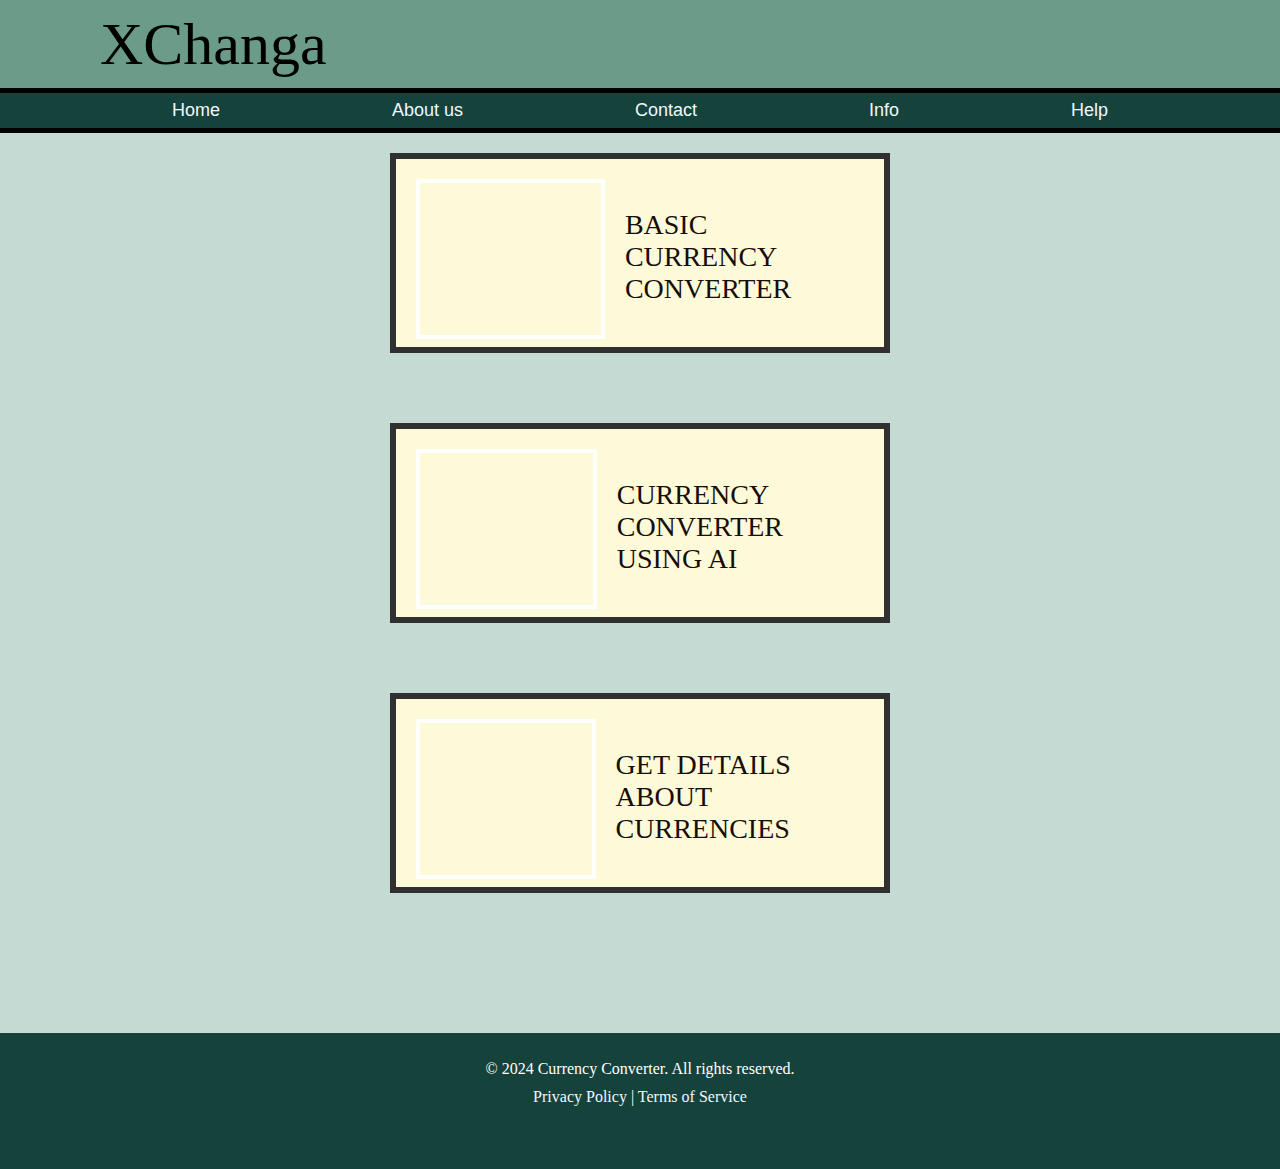
<file: index.html>
<!DOCTYPE html>
<html lang="en">
<head>
    <meta charset="UTF-8">
    <meta name="viewport" content="width=device-width, initial-scale=1.0">
    <title>Currency-Converter</title>
    <link rel="stylesheet" href="https://cdnjs.cloudflare.com/ajax/libs/font-awesome/6.6.0/css/all.min.css" integrity="sha512-Kc323vGBEqzTmouAECnVceyQqyqdsSiqLQISBL29aUW4U/M7pSPA/gEUZQqv1cwx4OnYxTxve5UMg5GT6L4JJg==" crossorigin="anonymous" referrerpolicy="no-referrer" />
    <link rel="stylesheet" href="cloths.css">
     <!-- <link rel="stylesheet" href="prac.css"> -->
</head>
<body>
    <header>
        <div class="container">
            <div class="icon">
                <i class="fa-solid fa-comments-dollar"></i>
                <p>XChanga</p>
            </div>
            <div class="menu" >
                <i class="fa-solid fa-bars border2"  ></i>
            </div>
        </div>
        <div class="containerb" >
           <a href="#" class="border">Home</a>
           <a href="work.html" class="border">About us</a>
           <a href="contact.html" class="border">Contact</a>
           <a href="inform.html" class="border">Info</a>
           <a href="help.html" class="border">Help</a>
        </div>
        
    </header>
    <div class="content">
        <div class="content-container">
            <div class="content-containerA">
                <div class="box-container">
                    <div class="box1">
                        <div class="box-imgF"></div>
                        <p> BASIC 
                            CURRENCY 
                            CONVERTER
                        </p>
                    </div>
                   <a href="MANCURR.html"><i class="fa-solid fa-arrow-right special-border"></i></a> 
                </div>
                <div class="box-container">
                    <div class="box1">
                        <div class="box-imgS"></div>
                        <p>  
                            CURRENCY 
                            CONVERTER
                            USING AI
                        </p>
                    </div>
                    <a href="con.html"><i class="fa-solid fa-arrow-right special-border"></i></a> 

                </div>
                <div class="box-container">
                    <div class="box1">
                        <div class="box-imgT"></div>
                        <p> GET 
                            DETAILS
                            ABOUT CURRENCIES
                        </p>
                    </div>
                    <a href="info.html"><i class="fa-solid fa-arrow-right special-border"></i></a> 

                </div>
            </div>
           
        </div>
    </div>
    <footer>
        <div class="foot">
            <div class="footer-content">
                <p>&copy; 2024 Currency Converter. All rights reserved.</p>
                <div class="footer-links">
                    <a href="#">Privacy Policy</a> | 
                    <a href="#">Terms of Service</a>
                </div>
                <div class="social-media">
                    <a href="#" aria-label="Facebook">
                        <i class="fa-brands fa-facebook-f"></i>
                    </a>
                    <a href="#" aria-label="Twitter">
                        <i class="fa-brands fa-twitter"></i>
                    </a>
                    <a href="#" aria-label="Instagram">
                        <i class="fa-brands fa-instagram"></i>
                    </a>
                </div>
            </div>
        </div>
    </footer>
    
    <!-- <script src="https://cdn.botpress.cloud/webchat/v2.1/inject.js"></script>
<script src="https://mediafiles.botpress.cloud/04c17691-371c-465b-beb8-aa1637a73134/webchat/v2.1/config.js"></script> -->

</body>
</html>
</file>
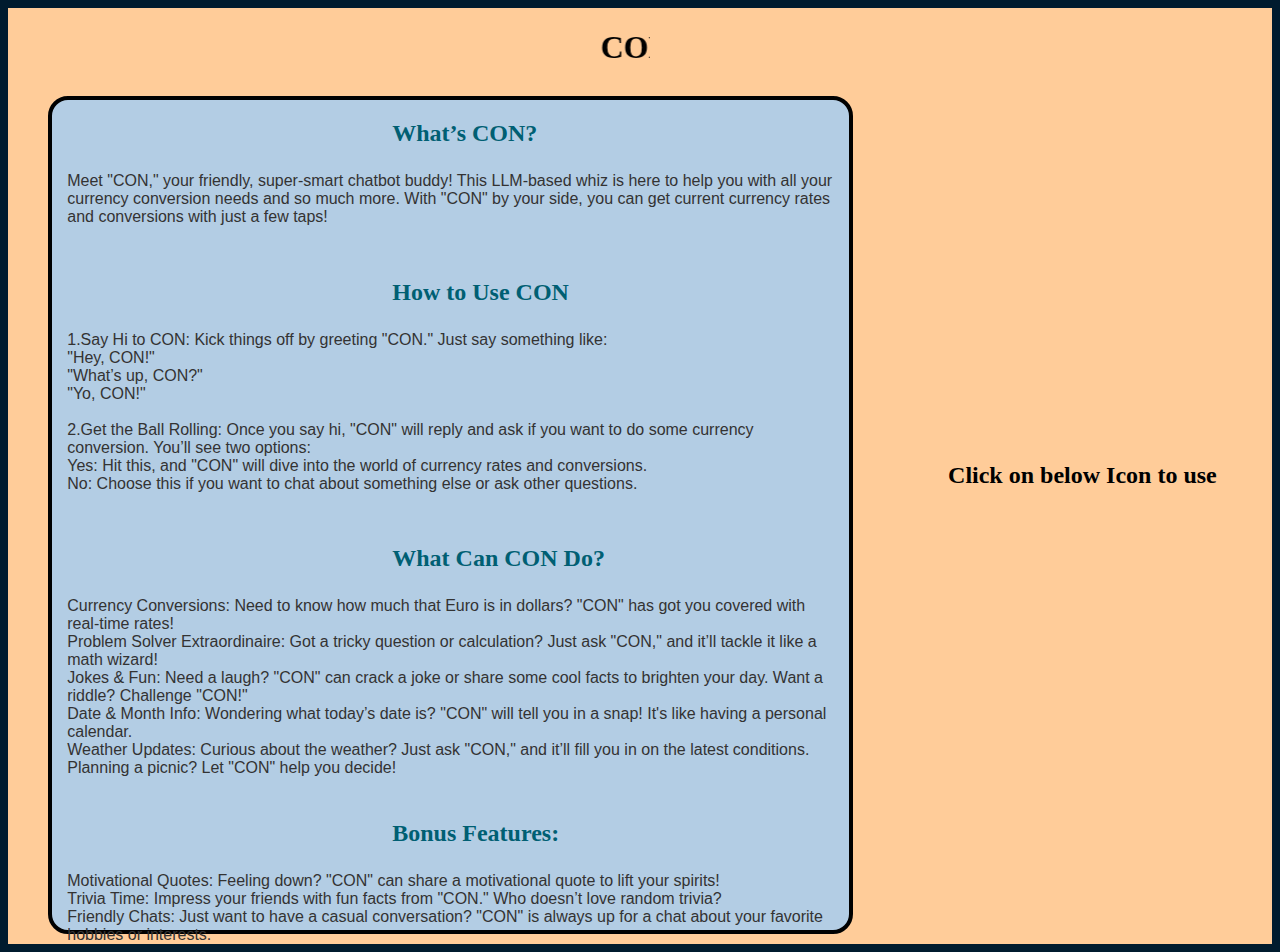
<file: con.html>
<!DOCTYPE html>
<html lang="en">
<head>
    <meta charset="UTF-8">
    <meta name="viewport" content="width=device-width, initial-scale=1.0">
    <title>Con-Your Friendly Chatbot</title>
    <link rel="stylesheet" href="con.css">
</head>
<body>
    <div class="container">
        <div class="containerA">
            <h1><marquee behavior="scroll" direction="left" style="width: 400px;">CON - Your friendly chatbot</marquee></h1>
            <div class="box">
                <h2>What’s CON?</h2>
                <P>Meet "CON," your friendly, super-smart chatbot buddy! This LLM-based whiz is here to help you with all your currency conversion needs and so much more. With "CON" by your side, you can get current currency rates and conversions with just a few taps!</P>
                
                <br>
                <h2>How to Use CON</h2>
                <p>1.Say Hi to CON: Kick things off by greeting "CON." Just say something like: <br>
                    "Hey, CON!"<br>
                    "What’s up, CON?"<br>
                    "Yo, CON!"<br><br>
                    2.Get the Ball Rolling: Once you say hi, "CON" will reply and ask if you want to do some currency conversion. You’ll see two options: <br>
                    Yes: Hit this, and "CON" will dive into the world of currency rates and conversions.<br>
                    No: Choose this if you want to chat about something else or ask other questions. <br>
                </p>
                
                <br>
                <h2>What Can CON Do?</h2>
                <p> Currency Conversions: Need to know how much that Euro is in dollars? "CON" has got you covered with real-time rates!<br>
                    Problem Solver Extraordinaire: Got a tricky question or calculation? Just ask "CON," and it’ll tackle it like a math wizard!<br>
                    Jokes & Fun: Need a laugh? "CON" can crack a joke or share some cool facts to brighten your day. Want a riddle? Challenge "CON!"<br>
                    Date & Month Info: Wondering what today’s date is? "CON" will tell you in a snap! It's like having a personal calendar.<br>
                    Weather Updates: Curious about the weather? Just ask "CON," and it’ll fill you in on the latest conditions. Planning a picnic? Let "CON" help you decide!<br><br>
                </p>
                <h2>Bonus Features:</h2>
                <p>Motivational Quotes: Feeling down? "CON" can share a motivational quote to lift your spirits!<br>
                    Trivia Time: Impress your friends with fun facts from "CON." Who doesn’t love random trivia?<br>
                    Friendly Chats: Just want to have a casual conversation? "CON" is always up for a chat about your favorite hobbies or interests.<br>
                </p>
            </div>
        </div>

        <div class="containerB">
            <h2>
                Click on below Icon to use
            </h2>
        </div>
    </div>

    <script src="https://cdn.botpress.cloud/webchat/v2.1/inject.js"></script>
    <script src="https://mediafiles.botpress.cloud/04c17691-371c-465b-beb8-aa1637a73134/webchat/v2.1/config.js"></script>

</body>
</html>
</file>
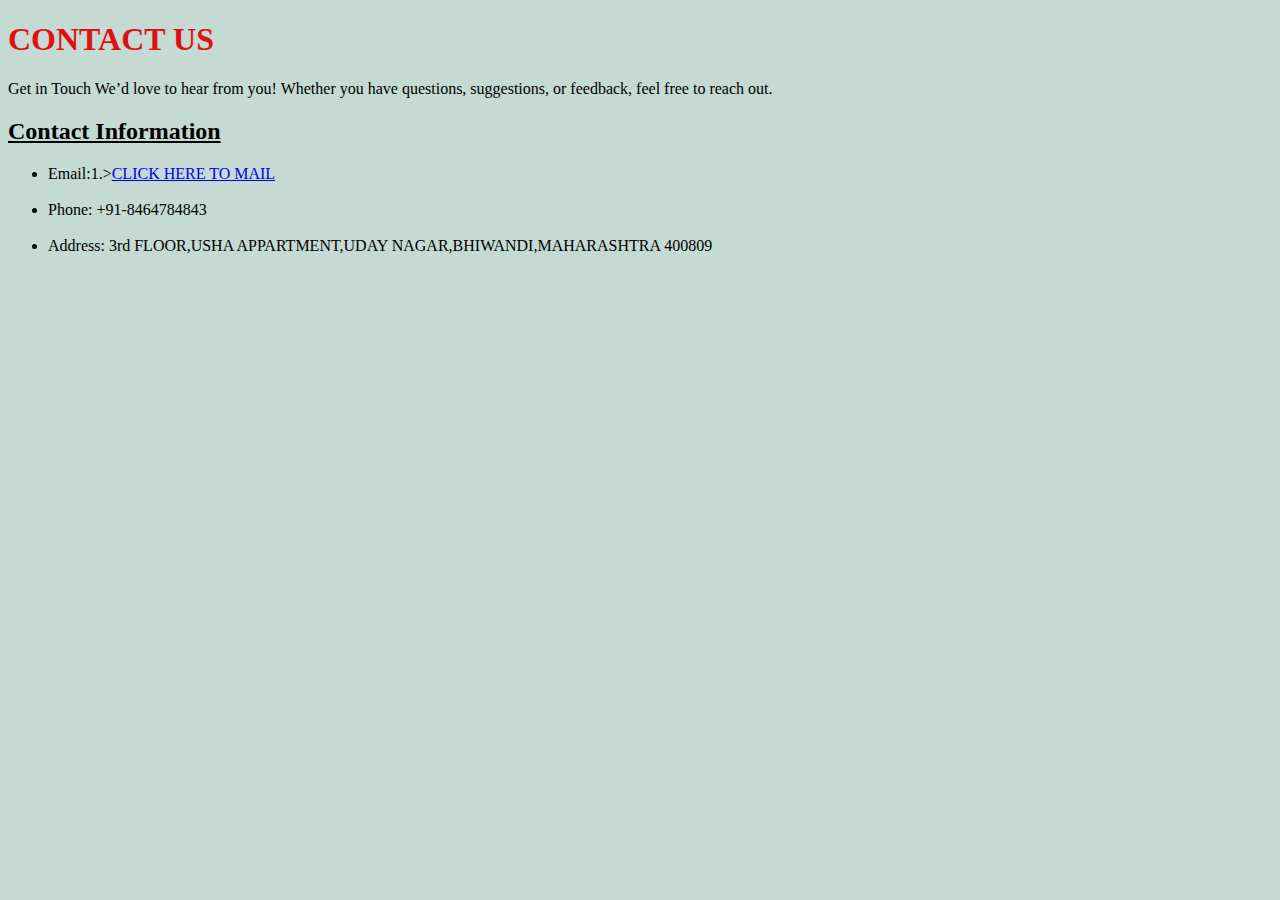
<file: contact.html>
<!DOCTYPE html>
<html lang="en">
<head>
    <meta charset="UTF-8">
    <meta name="viewport" content="width=device-width, initial-scale=1.0">
    <title>CONTACT</title>
</head>
<body style="background-color:#C4DAD2">
    <p><h1 style="color: #de1010;">CONTACT US</h1>
        Get in Touch
        We’d love to hear from you! Whether you have questions, suggestions, or feedback, feel free to reach out.
        
        <h2><u>Contact Information</u></h2>
        <ul>
       <li> Email:1.><a href="mailto: pranavkokoff@gmail.com">CLICK HERE TO MAIL</a> </li><br>
       <li> Phone: +91-8464784843 </li> <br>
        <li>Address: 3rd FLOOR,USHA APPARTMENT,UDAY NAGAR,BHIWANDI,MAHARASHTRA 400809 </li><br></p>
    </ul>
</body>
</html>
</file>
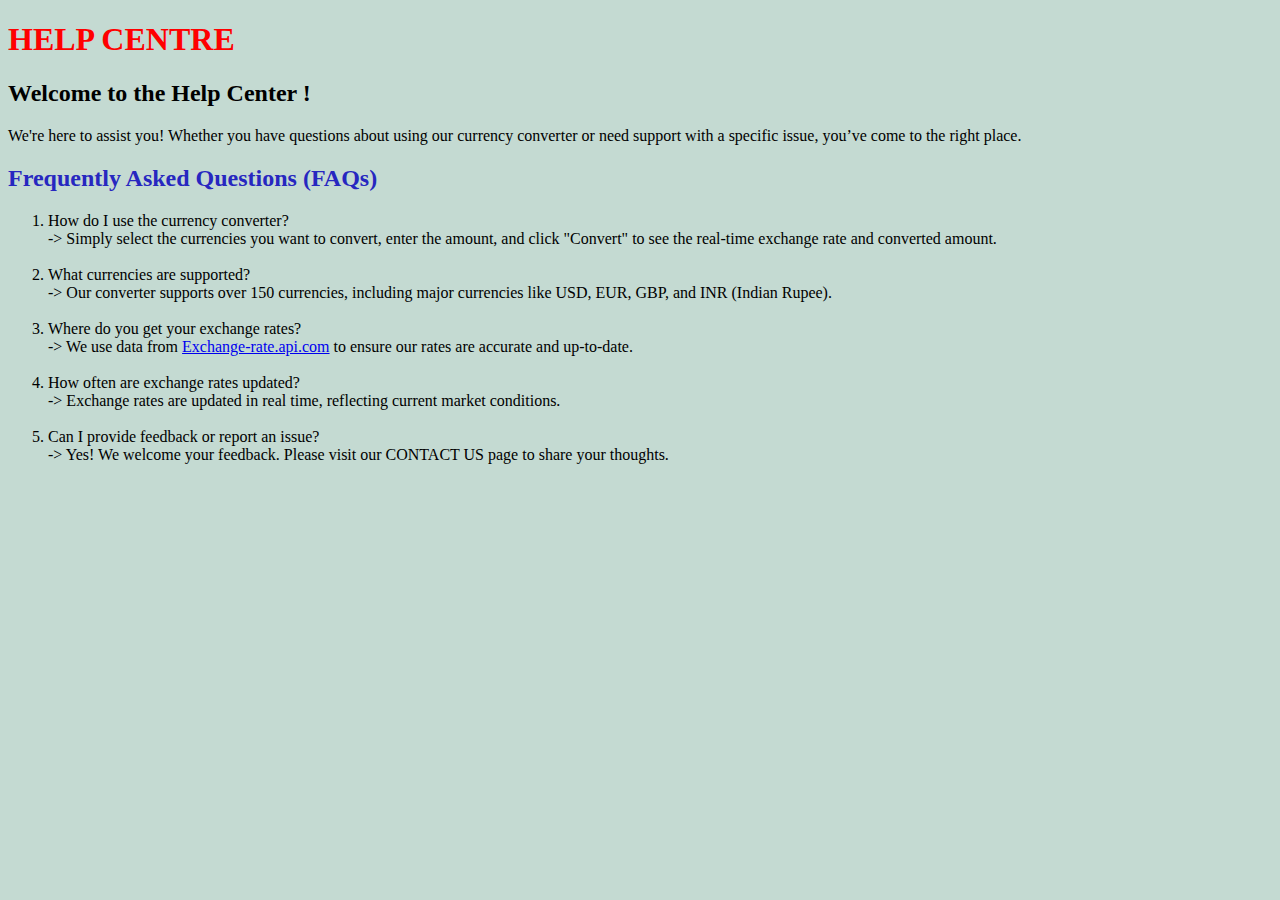
<file: help.html>
<!DOCTYPE html>
<html lang="en">
<head>
    <meta charset="UTF-8">
    <meta name="viewport" content="width=device-width, initial-scale=1.0">
    <title>Document</title>
</head>
<body style="background-color:#C4DAD2">
    <p><h1 style="color: red;">HELP CENTRE</h1>
       <h2> Welcome to the Help Center !</h2>
        We're here to assist you! Whether you have questions about using our currency converter or need support with a specific issue, you’ve come to the right place.
        
        <h2 style="color: rgb(39, 39, 192);">Frequently Asked Questions (FAQs)</h2>
        <ol type="1">
       <li> How do I use the currency converter? <br>
       -> Simply select the currencies you want to convert, enter the amount, and click "Convert" to see the real-time exchange rate 
        and converted amount.</li> <br>
        
       <li>What currencies are supported?<br>
       -> Our converter supports over 150 currencies, including major currencies like USD, EUR, GBP, and INR (Indian Rupee).</li><br>
        
       <li> Where do you get your exchange rates?<br>
        -> We use data from <a href="https://exchangeratesapi.io/">Exchange-rate.api.com</a> to ensure our rates are accurate and up-to-date.
        </li><br>
       <li>How often are exchange rates updated? <br>
        -> Exchange rates are updated in real time, reflecting current market conditions.</li><br>
        
       <li> Can I provide feedback or report an issue? <br>
       -> Yes! We welcome your feedback. Please visit our CONTACT US page to share your thoughts.</li><br>
        </ol>
        </p>
    
</body>
</html>
</file>
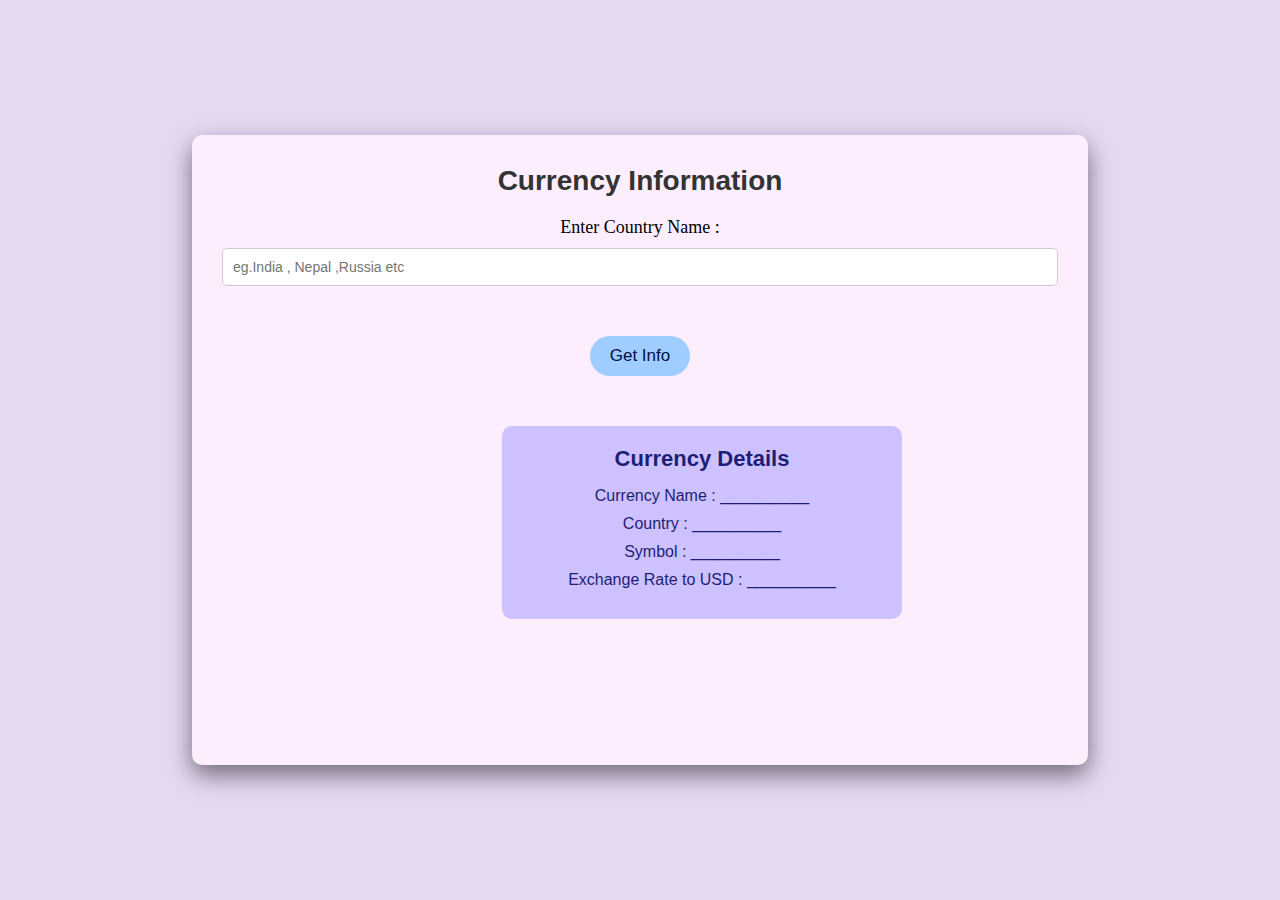
<file: info.html>
<!DOCTYPE html>
<html lang="en">
<head>
    <meta charset="UTF-8">
    <meta name="viewport" content="width=device-width, initial-scale=1.0">
    <title>Currency Information</title>
    <link rel="stylesheet" href="https://cdnjs.cloudflare.com/ajax/libs/font-awesome/6.6.0/css/all.min.css" integrity="sha512-Kc323vGBEqzTmouAECnVceyQqyqdsSiqLQISBL29aUW4U/M7pSPA/gEUZQqv1cwx4OnYxTxve5UMg5GT6L4JJg==" crossorigin="anonymous" referrerpolicy="no-referrer" />
    <link rel="stylesheet" href="style.css">
</head>
<body>
    <div class="container">
        <h1>Currency Information</h1>
        <div class="input-section">
            <label for="country-label">Enter Country Name :</label>
            <input type="text" id="country" placeholder="eg.India , Nepal ,Russia etc">
            <button id="get-info-btn">Get Info   </button>
        </div>

        <div class="currency-info" id="currency-info">
            <h2>Currency Details</h2>
            <p><strong>Currency Name : </strong> <span id="currency-name">__________</span></p>
            <p><strong>Country : </strong> <span id="country-name">__________</span></p>
            <p><strong>Symbol : </strong> <span id="currency-symbol">__________</span></p>
            <p><strong>Exchange Rate to USD : </strong> <span id="exchange-rate">__________</span></p>
        </div>
    </div>

    <script src="script.js"></script>
</body>
</html>
</file>
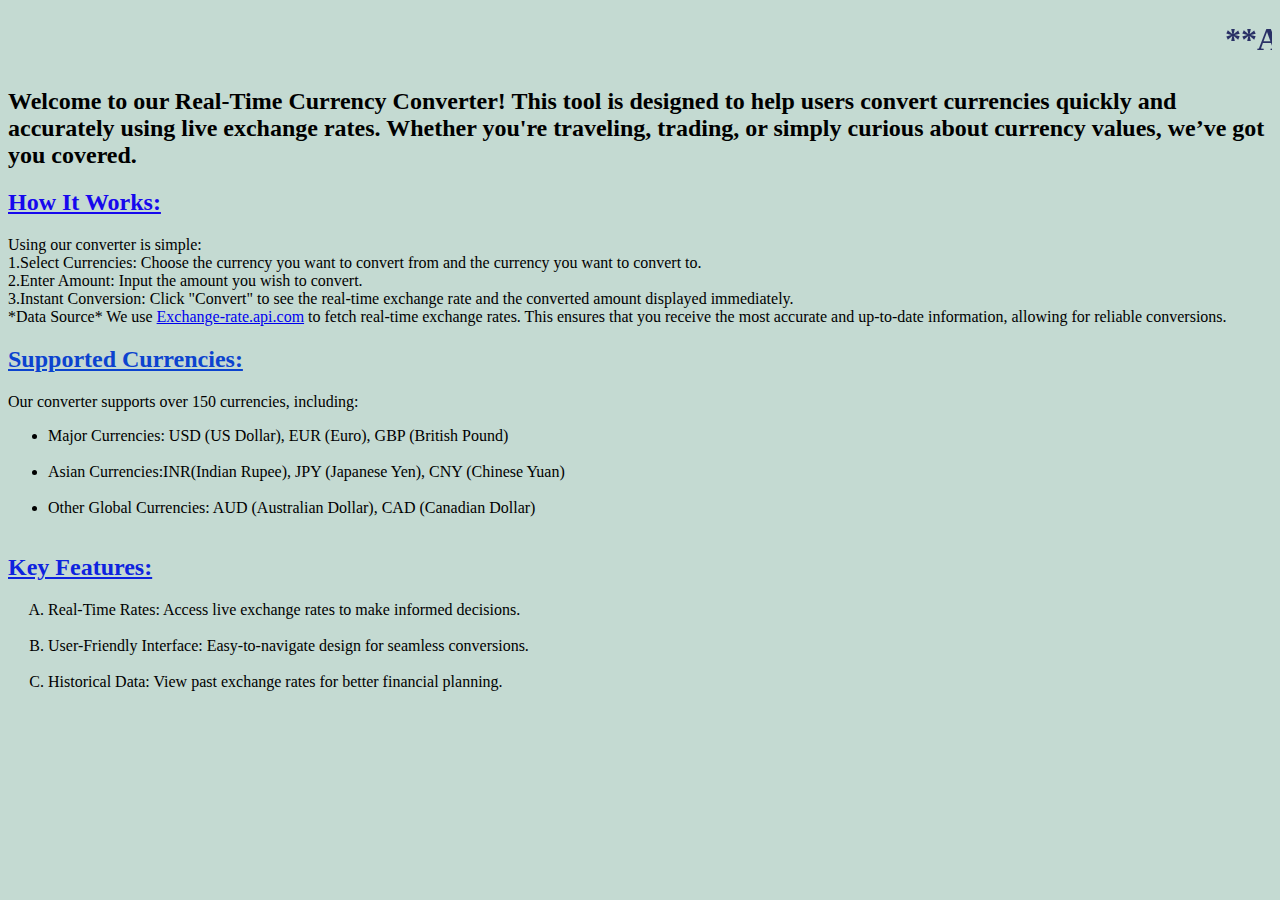
<file: inform.html>
<!DOCTYPE html>
<html lang="en"><head>
    <meta charset="UTF-8">
    <meta name="viewport" content="width=device-width, initial-scale=1.0">
    <title>information</title>
</head>
<body style="background-color:#C4DAD2">

   
    <p>
        


</p><h1 style="color: #1a205be9;" ><marquee>  **ABOUT OUR REAL TIME CURRENCY CONVERTER **</marquee></h1>

<h2>Welcome to our Real-Time Currency Converter! This tool is designed to help users convert currencies quickly and accurately using live exchange rates. Whether you're traveling, trading, or simply curious about currency values, we’ve got you covered.</h2>

<h2 style="color:rgb(23, 8, 237);"><u> How It Works: </u></h2>
Using our converter is simple: <br>   

1.Select Currencies: Choose the currency you want to convert from and the currency you want to convert to.<br>
2.Enter Amount: Input the amount you wish to convert. <br>
3.Instant Conversion: Click "Convert" to see the real-time exchange rate and the converted amount displayed immediately. <br>
*Data Source*
We use <a href="https://exchangeratesapi.io/">Exchange-rate.api.com</a> to fetch real-time exchange rates. This ensures that you receive the most accurate and up-to-date information, allowing for reliable conversions.

<h2 style="color:rgb(12, 67, 207) ;"><u>Supported Currencies:</u></h2>
Our converter supports over 150 currencies, including:


<ul>

<li>Major Currencies: USD (US Dollar), EUR (Euro), GBP (British Pound)</li>
<br>
<li>Asian Currencies:INR(Indian Rupee), JPY (Japanese Yen), CNY (Chinese Yuan)</li>
<br>
<li>Other Global Currencies: AUD (Australian Dollar), CAD (Canadian Dollar)</li>
<br>
</ul>

<h2 style="color: rgb(14, 35, 223);"><u>Key Features: </u></h2>
<ol type="A"><li>Real-Time Rates: Access live exchange rates to make informed decisions.</li> <br>
    <li>User-Friendly Interface: Easy-to-navigate design for seamless conversions.</li> <br>
    <li>Historical Data: View past exchange rates for better financial planning. </li><br></ol>

        <p></p>

</body></html>
<head>
    <meta charset="UTF-8">
    <meta name="viewport" content="width=device-width, initial-scale=1.0">
    <title>information</title>
</head>
<body style="background-color:#C4DAD2">
</html>
</file>
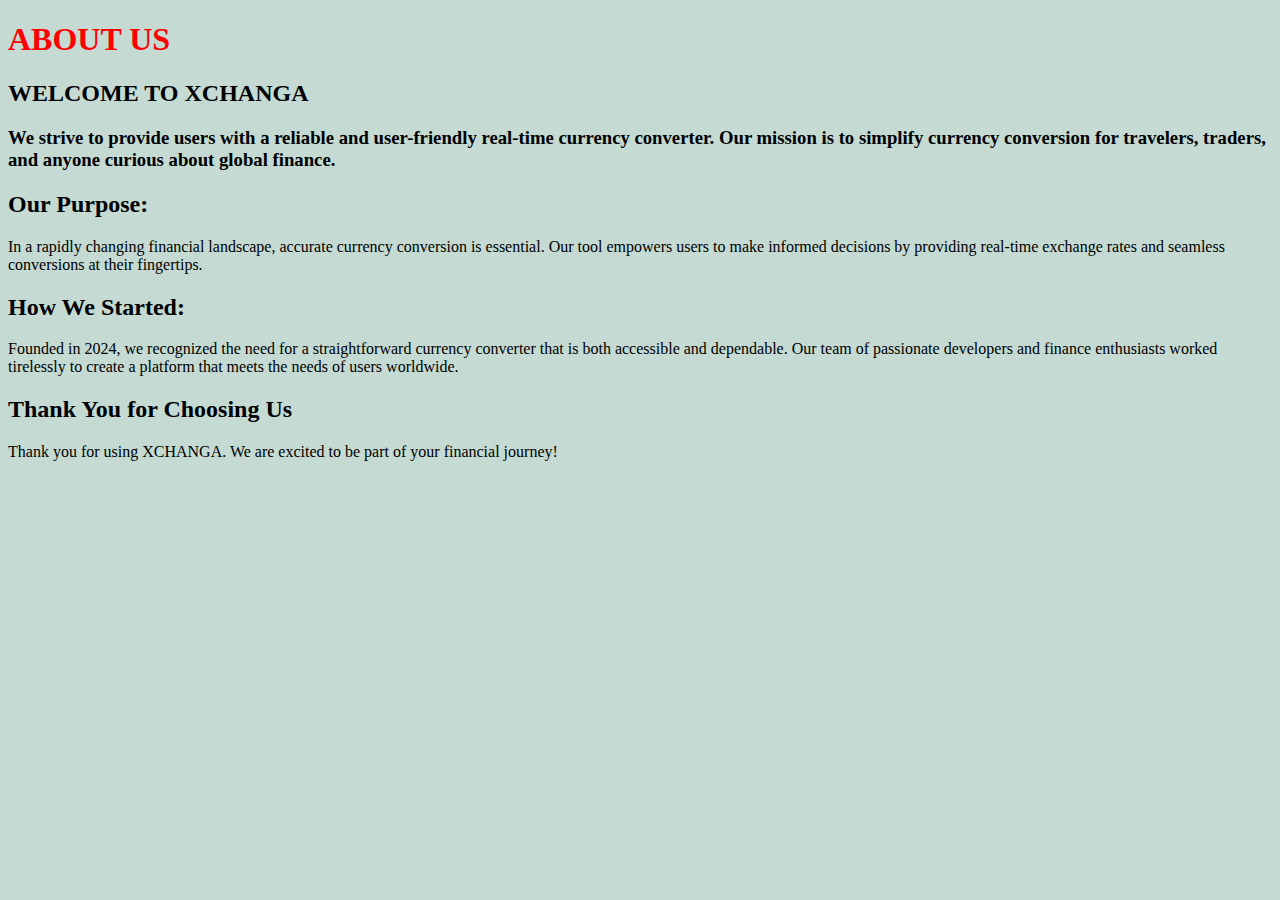
<file: work.html>
<!DOCTYPE html>
<html lang="en"><head>
    <meta charset="UTF-8">
    <meta name="viewport" content="width=device-width, initial-scale=1.0">
    <title>Document</title>
</head>
<body style="background-color:#C4DAD2">
   <h1 style="color: red;">ABOUT US</h1>
<h2> WELCOME TO  XCHANGA</h2>
<h3>We strive to provide users with a reliable and user-friendly real-time currency converter.
 Our mission is to simplify currency conversion for travelers, traders, and anyone curious about global finance.</h3>

<h2>Our Purpose:</h2>
In a rapidly changing financial landscape, accurate currency conversion is essential. 
Our tool empowers users to make informed decisions by providing real-time exchange rates and seamless conversions at their fingertips.

<h2>How We Started:</h2>
Founded in 2024, we recognized the need for a straightforward currency converter that is both accessible and dependable.
 Our team of passionate developers and finance enthusiasts worked tirelessly to create a platform that meets the needs of users worldwide.


<h2>Thank You for Choosing Us</h2>
Thank you for using  XCHANGA. We are excited to be part of your financial journey!

</body>
</html>
</file>
<file: cloths.css>
*{
    margin: 0px;
    padding: 0px;
    box-sizing: border-box;
}

.container{
    background-color: #6A9C89;
    display: flex;
    justify-content: space-between;
    align-items: center;
    border-bottom: 5px solid black;
    /* background-size: cover;
    background-repeat: no-repeat; */
}
                /* BOX 1 */
.icon{
    height: 5.5rem;
    /* background-color: pink; */
    display: flex;
    align-items: center;
    padding-left: 50px;
    gap: 20px;
}
.icon i{
    font-size: 50px;
    font-weight: 700;
}
.icon p{
    padding-left: 30px;
    font-size: 60px;
    font-weight: 300;
}
.menu{
    height: 60px;
    /* background-color: rgb(70, 33, 33); */
    width: 60px;
    padding-right: 80px;
}
.menu i{
    align-items: end;
    font-size: 50px;
}

.border{
    border: none;
}
.border:hover{
    border: 2px solid rgb(141, 199, 180);
}
.border2{
    border: none;
}
.border2:hover{
    border: 2px solid rgb(224, 171, 79);
}

                 /* BOX 2 */               

.containerb{
    height: 2.5rem;
    background-color: #16423C;
    display: flex;
    align-items: center;
    justify-content: space-evenly;
    border-bottom: 5px solid black;
}
.containerb a{
    font-family: Arial, Helvetica, sans-serif;
    font-size: 18px;
    color: aliceblue;
    text-decoration: none;
}


                --xx--   CONTENT BOX    --xx--

.content{
  
    background-color: blue;
}
.content-container{
    height: 900px;
    background-color: rgba(185, 255, 148, 0.623);
    display: flex;
    justify-content: space-evenly;
}
.content-containerA{
    height: 100%;
    width: 100%;
    background-color:#C4DAD2;
    display: flex;
    flex-direction: column;
    gap: 30px;
    display: flex;
    align-content: center;
    flex-wrap: wrap;
}

.box1{
    margin: 20px;
    height: 200px;
    width: 400px;
    display: flex;
    justify-content: space-around;
    align-self: center;
    gap: 20px;
    /* background-image: url("https://apps.odoo.com/apps/icon_image?module_id=44005"); */
    /* background-size: contain; */
    /* background-repeat: no-repeat; */
}
.box-container {
    position: relative; /* Add this */
    border: 6px solid rgb(47, 48, 47);
    margin: 20px;
    height: 200px;
    width: 500px;
    background-color: #FDFAD9;
}
.box-imgF{
    padding-bottom: 20px;
    height: 80%;
    width: 100%;
    background-image: url("https://img.freepik.com/premium-photo/3d-currency-exchange-illustration-concept-currency-exchange-cash-back-euro-icon-money-conversion-trendy-modern-vector-3d-style_839035-1751349.jpg");
    background-size: cover;
    border: 4px solid white;
}
.box-imgS{
    padding-bottom: 20px;
    height: 80%;
    width: 100%;
    background-image: url("https://img-cdn.pixlr.com/image-generator/history/66f7f63c572644a536b3d58f/c5999543-c574-4ab3-b6f3-ddf2820831ad/preview.webp");
    background-size: cover;
    border: 4px solid white;
}
.box-imgT{
    padding-bottom: 20px;
    height: 80%;
    width: 100%;
    background-image: url("https://img-cdn.pixlr.com/image-generator/history/66f7f6977f06b9bb51cd6293/41f218ec-5f9b-402e-bb8b-7151ceb505ab/preview.webp");
    background-size: cover;
    border: 4px solid white;
}
.box1 p{
    font-style: bold;
    font-family: Cambria, Cochin, Georgia, Times, 'Times New Roman', serif;
    font-size: 28px;
    gap: 20px;
    padding-top: 30px;
    color: #180d08;

}
.box-container i {
    font-size: 36px;
    position: absolute; /* Add this */
    right: 20px; /* Adjust as needed */
    top: 50%; /* To vertically center */
    transform: translateY(-50%); /* Adjust for centering */
}
.special-border{
    border: none;
}
.special-border:hover{
    border: 3px solid #7d7b7d;
    border-radius: 100%;
    cursor: grab;
}
/* .bp-webchat {
   background-color: aqua;
   position: relative;
   right: 10px;
   bottom: 500px;
} */

.foot {
    height: 8.5rem;
    background-color: #16423C;
    color: white;
    display: flex;
    align-items: center;
    justify-content: center;
    flex-direction: column;
}

.footer-content {
    text-align: center;
}

.footer-links {
    margin: 10px 0;
}

.footer-links a {
    color: aliceblue;
    text-decoration: none;
    transition: color 0.3s;
}

.footer-links a:hover {
    color: rgb(224, 171, 79);
}

.social-media {
    margin-top: 10px;
}

.social-media a {
    color: aliceblue;
    margin: 0 10px;
    font-size: 24px;
    transition: color 0.3s;
}

.social-media a:hover {
    color: rgb(224, 171, 79);
}

/* Transition and Animation Section */

/* Smooth transition for hover effects */

.border:hover {
    border: 2px solid #16423C;
    transition: border-color 3s ease;
}

.border2:hover {
    border: 2px solid rgb(224, 171, 79);
    transition: border-color 0.3s ease;
}

/* Animation for Box Containers on hover */

.box-container i:hover {
    transform: translateY(-50%) rotate(360deg);
}

.box-container:hover {
    transition: transform 0.2s ease, box-shadow 0.4s ease;
    transform: scale(1.1);
    box-shadow: 0px 8px 15px rgba(0, 0, 0, 0.2);
}

/* Fade-in effect on page load for content */
@keyframes fadeIn {
    0% {
        opacity: 0;
        transform: translateX(-500px);
    }
    100% {
        opacity: 1;
        transform: translateX(0);
    }
}

.content-container {
    animation: fadeIn 0.5s ease-in-out;
}

/* Hover animation for the right arrow */
.special-border:hover {
    border: 3px solid #7d7b7d;
    border-radius: 100%;
    cursor: grab;
    transition: transform 0.6s ease;
}
</file>
<file: con.css>
body{
    background-color: #001b2e;
}

.container{
    width: 100%;
    background-color: #1d3f58;
    display: flex;
}
.containerA{
    /* height: 100vh; */
    width: 70%;
    background-color: #ffcc99;
    display: flex;
    justify-content: center;
    align-items: center;
    flex-direction: column;
}
.box{
    background-color: #b3cde4;
    border: 4px solid black;
    border-radius: 20px;
    width: 90%;
    height: 830px;
    margin-bottom: 10px;
    
}
.box h2{
    color: #005f73 ;
    margin-left: 340px;
    font-family: Georgia, 'Times New Roman', Times, serif;
}
.box p{
    color: #333333;
    padding: 5px;
    margin: 10px;
    font-size: 16px;
    font-family: 'Segoe UI', Tahoma, Geneva, Verdana, sans-serif;
}
.containerB{
    /* height: 100vh; */
    width: 30%;
    background-color: #ffcc99;
    display: flex;
    justify-content: center;
    align-items: center;
}
</file>
<file: style.css>
* {
    margin: 0;
    padding: 0;
    box-sizing: border-box;
}

body {
    font-family: Arial, sans-serif;
    background-color: #E5D9F2 ;
    display: flex;
    justify-content:center;
    align-items:center ;
    height: 100vh;
}

.container {
    height: 70%;
    width: 70%;
    background-color: #fdeefd;
    padding: 30px;
    border-radius: 10px;
    box-shadow: 0 10px 25px rgba(0, 0, 0, 0.5);
    /* max-width: 500px; */
    text-align: center;
}

h1 {
    margin-bottom: 20px;
    font-size: 28px;
    color: #333;
}

.input-section {
    margin-bottom: 30px;
}

label {
    font-size: 18px;
}

#country{
    width: 100%;
    transition: width 0.8s ease-in 0.5s;
    transition: width background-color 2s ease-out 0.5s;
}

#country:focus{
    width: 50%;
    background-color:  #DCDCDC;
    color: rgb(12, 9, 14);
}

input {
    padding: 10px;
    margin: 10px 0;
    width: 80%;
    border: 1px solid #ccc;
    border-radius: 5px;
    font-size: 14px;
}
label{
    font-size: 18px;
    font-family: Georgia, 'Times New Roman', Times, serif;
    font-weight: 500;
}

button {
    margin-top: 40px;
    padding: 10px 20px;
    background-color: #9fcdff;
    color: rgb(3, 15, 74);
    border: none;
    border-radius: 50px;
    font-size: 17px;
    cursor: pointer;
    transition: background-color 0.3s ease;
}

button:hover {
    background-color: rgb(152, 159, 255);
}

.currency-info {
    margin-top: 50px;
    margin-left: 280px;
    width: 400px;
    color: #1E1E78;
    background-color: #CDC1FF;
    padding: 20px;
    border-radius: 10px;

}

.currency-info p {
    font-size: 16px;
    font-weight: 200;
    margin: 10px 0;
}

.currency-info h2 {
    margin-bottom: 15px;
    font-size: 22px;
}
</file>
